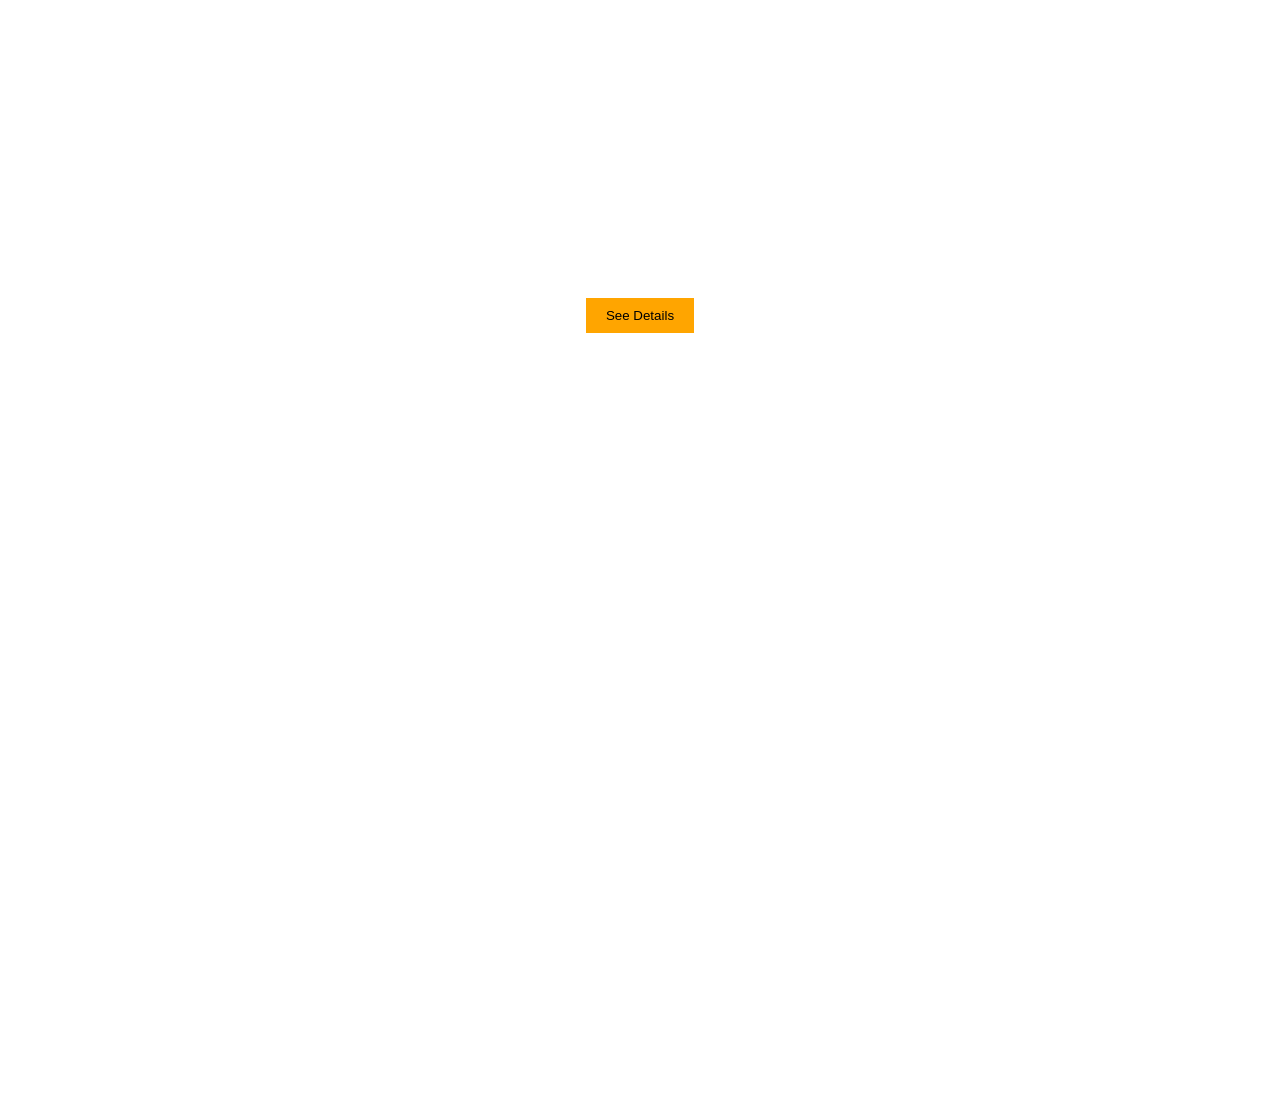
<file: index.html>
<!DOCTYPE html>
<html>
<head>
  <title>Hotel Paradise</title>
  <link rel="stylesheet" href="style.css">
</head>
<body class="home">

  <h1>Welcome to Hotel Paradise</h1>

  <button onclick="location.href='details.html'">
    See Details
  </button>

</body>
</html>
</file>
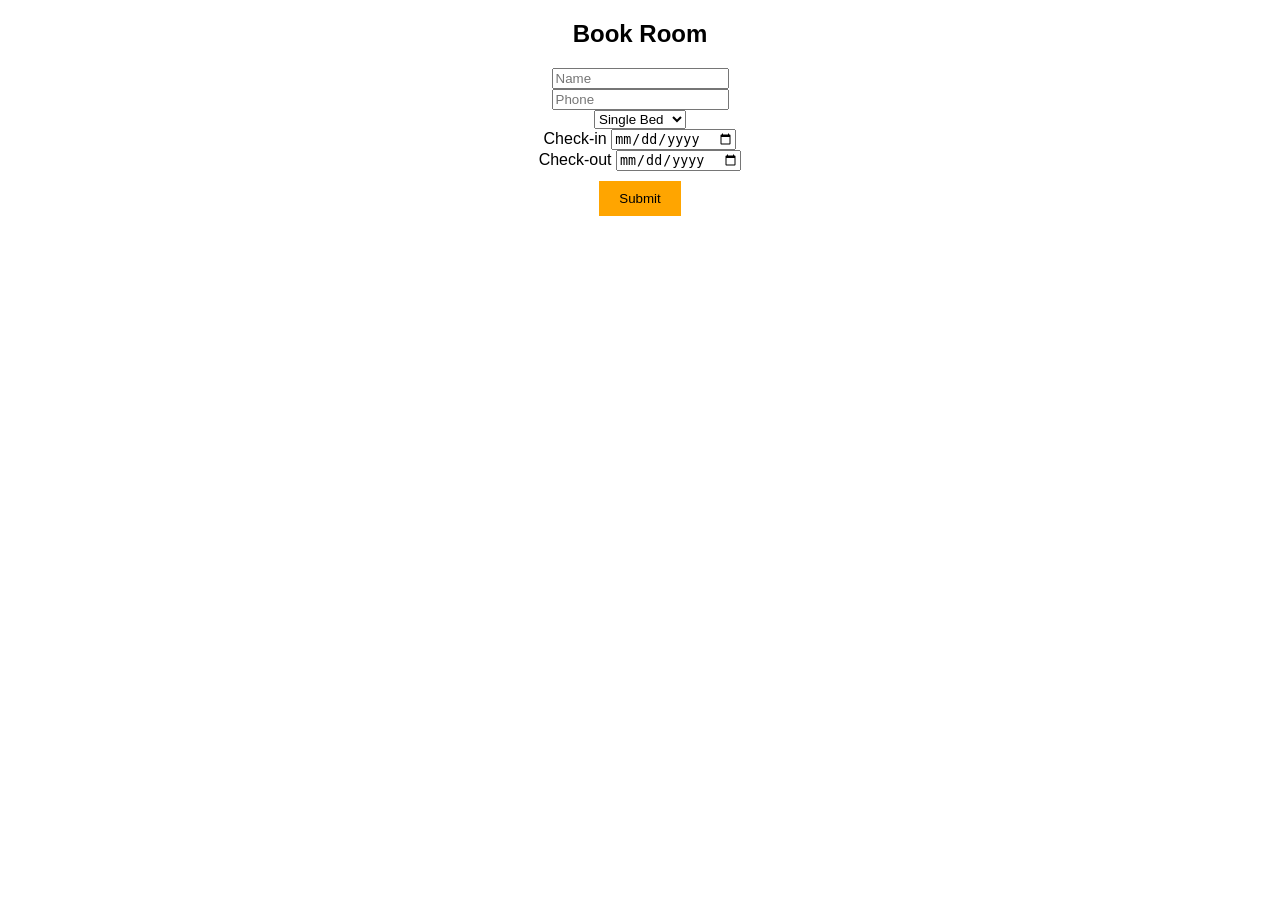
<file: booking.html>
<!DOCTYPE html>
<html>
<head>
  <title>Booking</title>
  <link rel="stylesheet" href="style.css">
</head>
<body>

<h2>Book Room</h2>

<input id="name" placeholder="Name"><br>
<input id="phone" placeholder="Phone"><br>

<select id="room">
  <option value="single">Single Bed</option>
  <option value="double">Double Bed</option>
  <option value="deluxe">Deluxe</option>
</select><br>

<label>Check-in</label>
<input type="date" id="checkin"><br>

<label>Check-out</label>
<input type="date" id="checkout"><br>

<button onclick="bookRoom()">Submit</button>

<h3 id="result"></h3>

<script src="script.js"></script>

</body>
</html>
</file>
<file: style.css>
body {
  font-family: Arial;
  text-align: center;
}

/* Home background */
.home {
  background-image: url("https://images.unsplash.com/photo-1566073771259-6a8506099945");
  background-size: cover;
  height: 100vh;
  color: white;
  padding-top: 200px;
}

/* Button */
button {
  padding: 10px 20px;
  background: orange;
  border: none;
  cursor: pointer;
  margin-top: 10px;
}

/* Rooms layout */
.rooms {
  display: flex;
  justify-content: center;
  gap: 20px;
}

.rooms img {
  width: 200px;
  height: 150px;
  border-radius: 10px;
}
</file>
